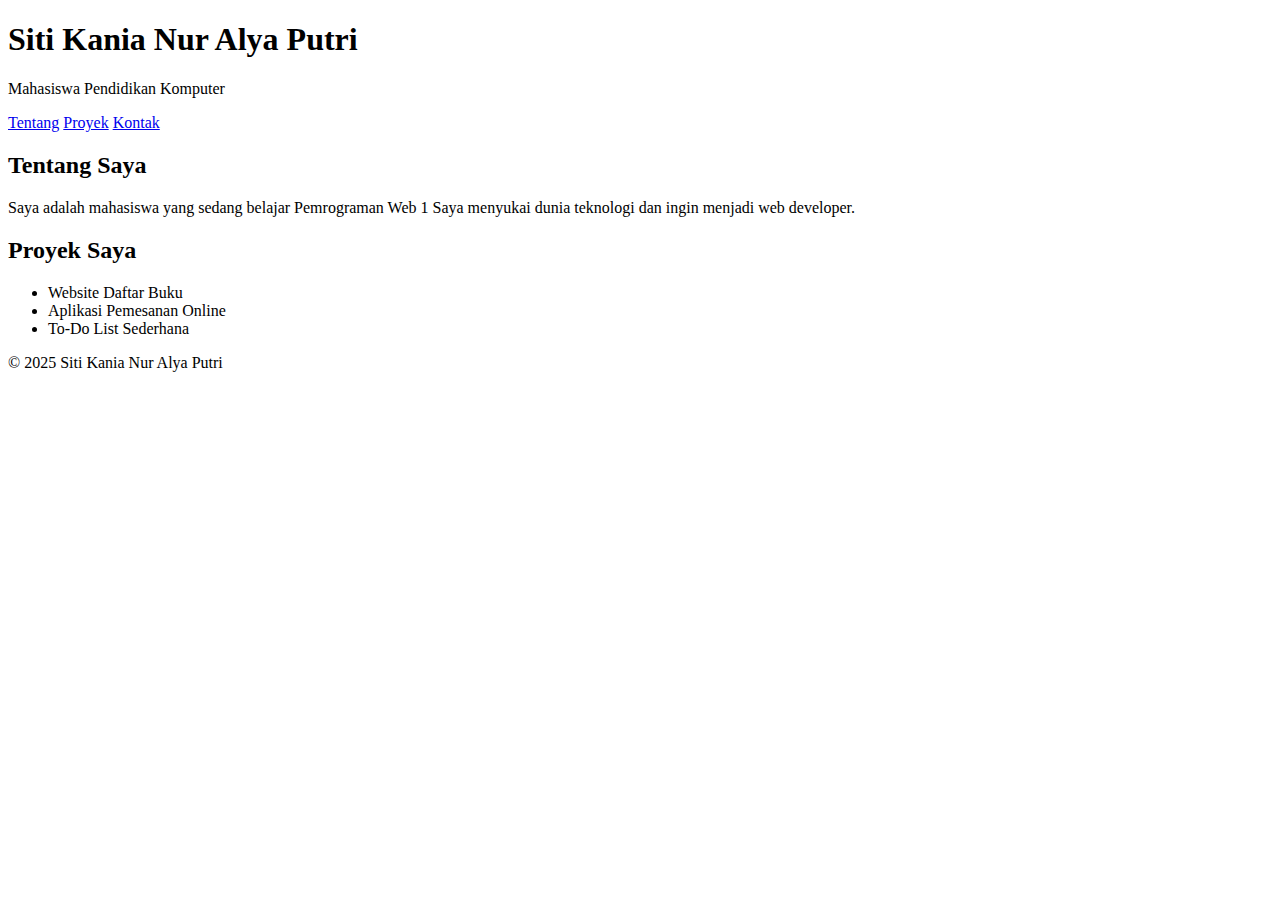
<file: index.html>
<!DOCTYPE html>
<html lang="en">
<head>
    <meta charset="UTF-8">
    <meta name="viewport" content="width=device-width, initial-scale=1.0">
    <title>Praktikum 8</title>
</head>
<body>
    <header>
        <h1>Siti Kania Nur Alya Putri</h1>
        <p>Mahasiswa Pendidikan Komputer</p>
    </header>

    <nav>
        <a href="#tentang">Tentang</a>
        <a href="#proyek">Proyek</a>
        <a href="#kontak">Kontak</a>
    </nav>

    <section id="centang">
        <h2>Tentang Saya</h2>
        <p>Saya adalah mahasiswa yang sedang belajar
            Pemrograman Web 1
            Saya menyukai dunia teknologi dan ingin menjadi
            web developer.</p>
    </section>

    <section id="proyek">
        <h2>Proyek Saya</h2>
        <ul>
            <li>Website Daftar Buku</li>
            <li>Aplikasi Pemesanan Online</li>
            <li>To-Do List Sederhana</li>
        </ul>
    </section>

    <footer>
        <p>&copy; 2025 Siti Kania Nur Alya Putri</p>
    </footer>   
</body>
</html>
</file>
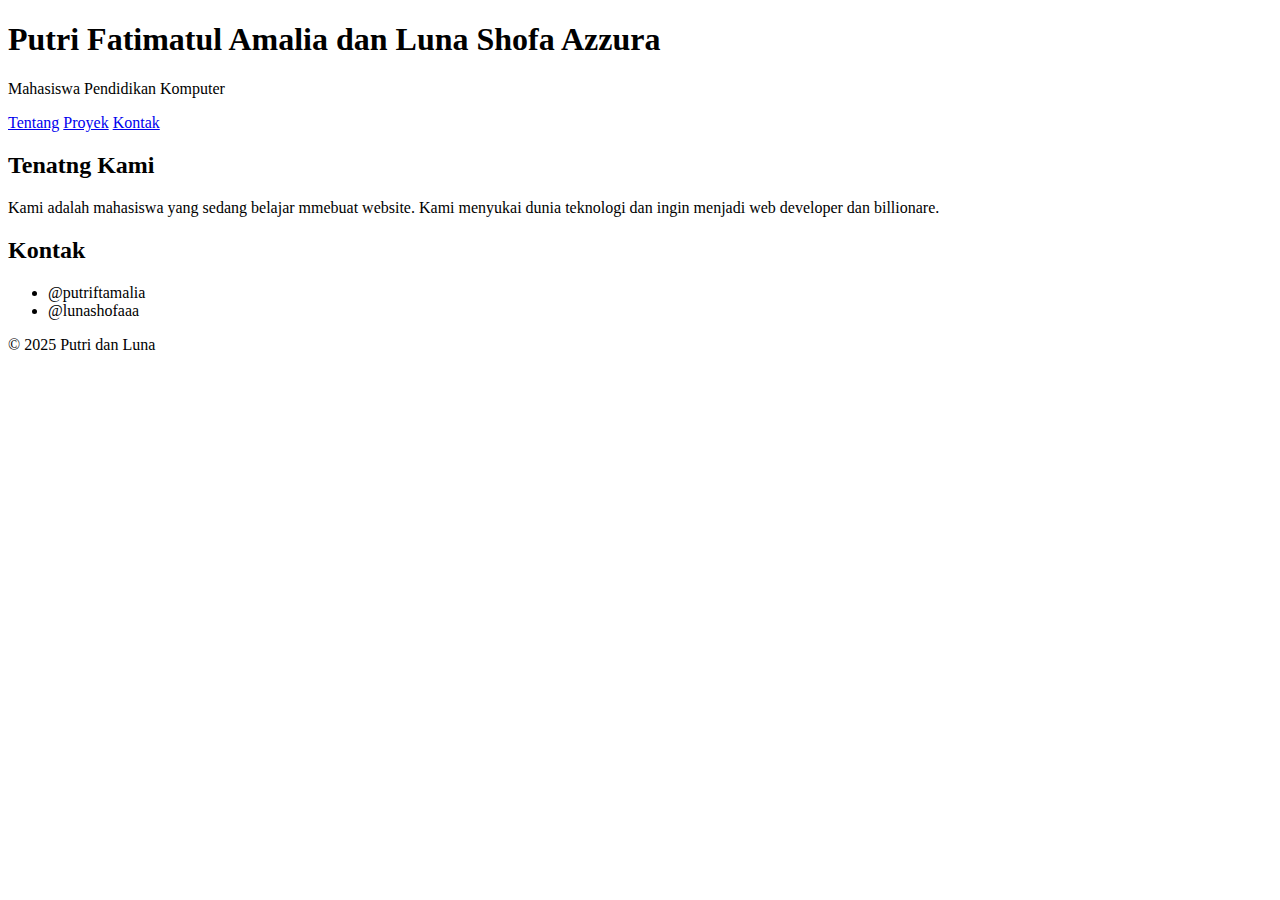
<file: bagian.html>
<!DOCTYPE html>
<html lang="en">
<head>
    <meta charset="UTF-8">
    <meta name="viewport" content="width=device-width, initial-scale=1.0">
    <title>Praktikum 8</title>
</head>
<body>
    <header>
        <h1>Putri Fatimatul Amalia dan
            Luna Shofa Azzura
        </h1>
        <p>Mahasiswa Pendidikan Komputer</p>
    </header>

    <nav>
        <a href="#Tentang">Tentang</a>
        <a href="#Proyek">Proyek</a>
        <a href="#Kontak">Kontak</a>
    </nav>

    <section id="tentang">
        <h2>Tenatng Kami</h2>
        <p>Kami adalah mahasiswa yang sedang belajar
            mmebuat website. 
            Kami menyukai dunia teknologi dan ingin menjadi
            web developer dan billionare.</p>
    </section>

    <secton id="kontak">
        <h2>Kontak</h2>
        <ul>
            <li>@putriftamalia</li>
            <li>@lunashofaaa</li>
        </ul>
    </secton>

    <footer>
        <p>&copy; 2025 Putri dan Luna</p>
    </footer>
</body>
</html>
</file>
